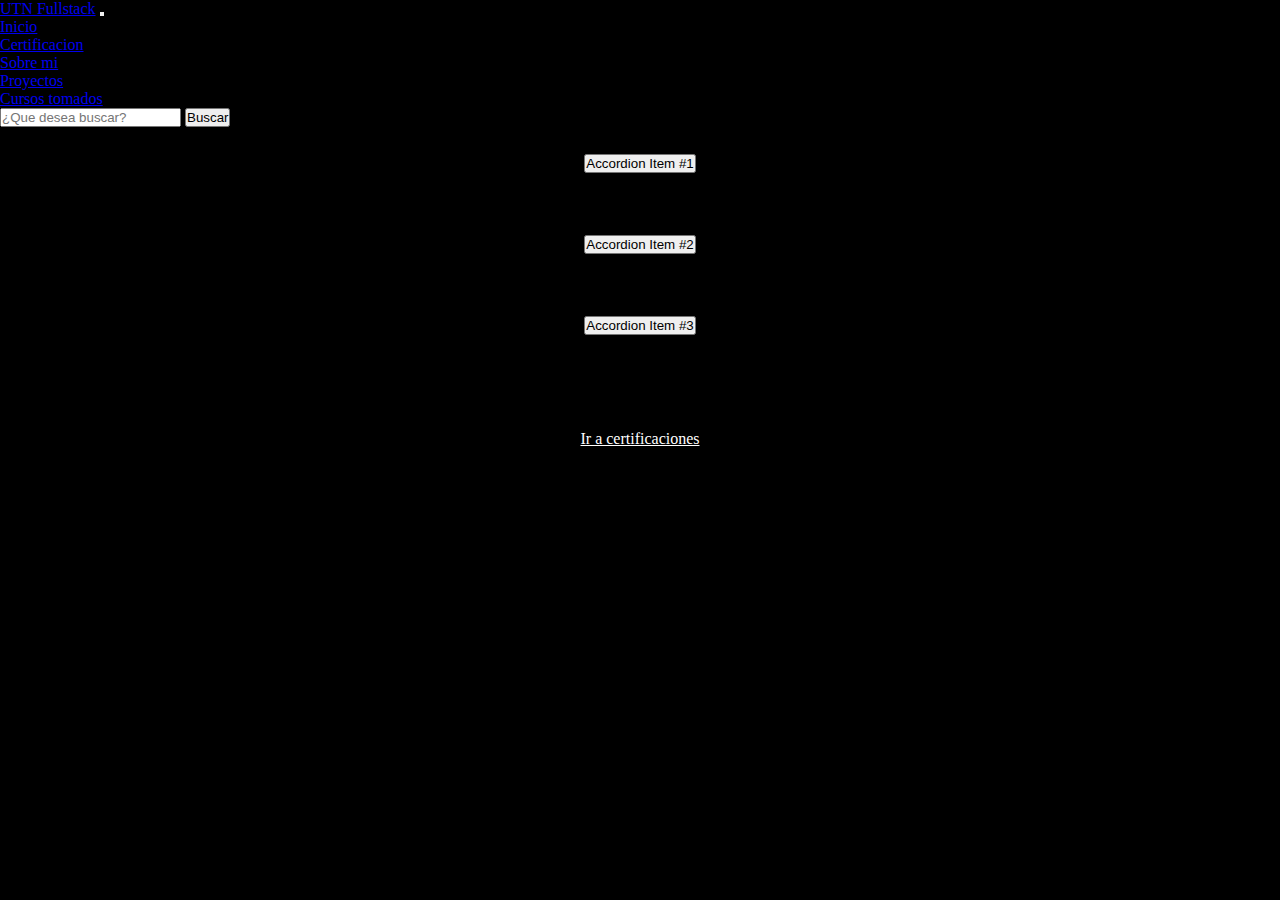
<file: index.html>
<!DOCTYPE html>
<html lang="en">
<head>
    <meta charset="UTF-8">
    <meta name="viewport" content="width=device-width, initial-scale=1.0">
    <title>clase 9 - boostrasp</title>
    <link href="https://cdn.jsdelivr.net/npm/bootstrap@5.3.0/dist/css/bootstrap.min.css" 
    rel="stylesheet" integrity="sha384-9ndCyUaIbzAi2FUVXJi0CjmCapSmO7SnpJef0486qhLnuZ2cdeRhO02iuK6FUUVM" crossorigin="anonymous">
    <link rel="stylesheet" href="style/style.css">
</head>
<body>
  <header>
    <nav class="navbar navbar-expand-lg bg-body-tertiary">
        <div class="container-fluid">
          <a class="navbar-brand" href="#">UTN Fullstack</a>
          <button class="navbar-toggler" type="button" 
          data-bs-toggle="collapse" data-bs-target="#navbarSupportedContent"
           aria-controls="navbarSupportedContent" aria-expanded="false" aria-label="Toggle navigation">
            <span class="navbar-toggler-icon"></span>
          </button>
          <div class="collapse navbar-collapse" id="navbarSupportedContent">
            <ul class="navbar-nav me-auto mb-2 mb-lg-0">
              <li class="nav-item">
                <a class="nav-link active" aria-current="page" href="#">Inicio</a>
              </li>
              <li class="nav-item">
                <a class="nav-link" href="#">Certificacion</a>
              </li>
              <li class="nav-item dropdown">
                <a class="nav-link dropdown-toggle" href="#" role="button" data-bs-toggle="dropdown" aria-expanded="false">
                  Sobre mi
                </a>
                <ul class="dropdown-menu">
                  <li><a class="dropdown-item" href="#">Proyectos</a></li>
                  <li><a class="dropdown-item" href="#">Cursos tomados</a></li>
                </ul>
              </li>
            </ul>
            <form class="d-flex" role="search">
              <input class="form-control me-2" type="search" placeholder="¿Que desea buscar?" aria-label="Search">
              <button class="btn btn-outline-success" type="submit">Buscar</button>
            </form>
          </div>
        </div>
      </nav>
  </header>
  <main>
    <section class="conteiner pt-5">
        <div class="accordion" id="accordionExample">
            <div class="accordion-item">
              <h2 class="accordion-header">
                <button class="accordion-button" type="button" data-bs-toggle="collapse" data-bs-target="#collapseOne" aria-expanded="true" aria-controls="collapseOne">
                  Accordion Item #1
                </button>
              </h2>
              <div id="collapseOne" class="accordion-collapse collapse show" data-bs-parent="#accordionExample">
                <div class="accordion-body">
                  <strong>This is the first item's accordion body.</strong> It is shown by default, until the collapse plugin adds the appropriate classes that we use to style each element. These classes control the overall appearance, as well as the showing and hiding via CSS transitions. You can modify any of this with custom CSS or overriding our default variables. It's also worth noting that just about any HTML can go within the <code>.accordion-body</code>, though the transition does limit overflow.
                </div>
              </div>
            </div>
            <div class="accordion-item">
              <h2 class="accordion-header">
                <button class="accordion-button collapsed" type="button" data-bs-toggle="collapse" data-bs-target="#collapseTwo" aria-expanded="false" aria-controls="collapseTwo">
                  Accordion Item #2
                </button>
              </h2>
              <div id="collapseTwo" class="accordion-collapse collapse" data-bs-parent="#accordionExample">
                <div class="accordion-body">
                  <strong>This is the second item's accordion body.</strong> It is hidden by default, until the collapse plugin adds the appropriate classes that we use to style each element. These classes control the overall appearance, as well as the showing and hiding via CSS transitions. You can modify any of this with custom CSS or overriding our default variables. It's also worth noting that just about any HTML can go within the <code>.accordion-body</code>, though the transition does limit overflow.
                </div>
              </div>
            </div>
            <div class="accordion-item">
              <h2 class="accordion-header">
                <button class="accordion-button collapsed" type="button" data-bs-toggle="collapse" data-bs-target="#collapseThree" aria-expanded="false" aria-controls="collapseThree">
                  Accordion Item #3
                </button>
              </h2>
              <div id="collapseThree" class="accordion-collapse collapse" data-bs-parent="#accordionExample">
                <div class="accordion-body">
                  <strong>This is the third item's accordion body.</strong> It is hidden by default, until the collapse plugin adds the appropriate classes that we use to style each element. These classes control the overall appearance, as well as the showing and hiding via CSS transitions. You can modify any of this with custom CSS or overriding our default variables. It's also worth noting that just about any HTML can go within the <code>.accordion-body</code>, though the transition does limit overflow.
                </div>
              </div>
            </div>
          </div>
    </section>
    <section>
        <div>
            <a href="certificaciones.html">Ir a certificaciones</a>
        </div>
    </section>
  </main>


  <script src="https://cdn.jsdelivr.net/npm/bootstrap@5.3.0/dist/js/bootstrap.bundle.min.js" 
  integrity="sha384-geWF76RCwLtnZ8qwWowPQNguL3RmwHVBC9FhGdlKrxdiJJigb/j/68SIy3Te4Bkz" 
  crossorigin="anonymous"></script>
</body>
</html>
</file>
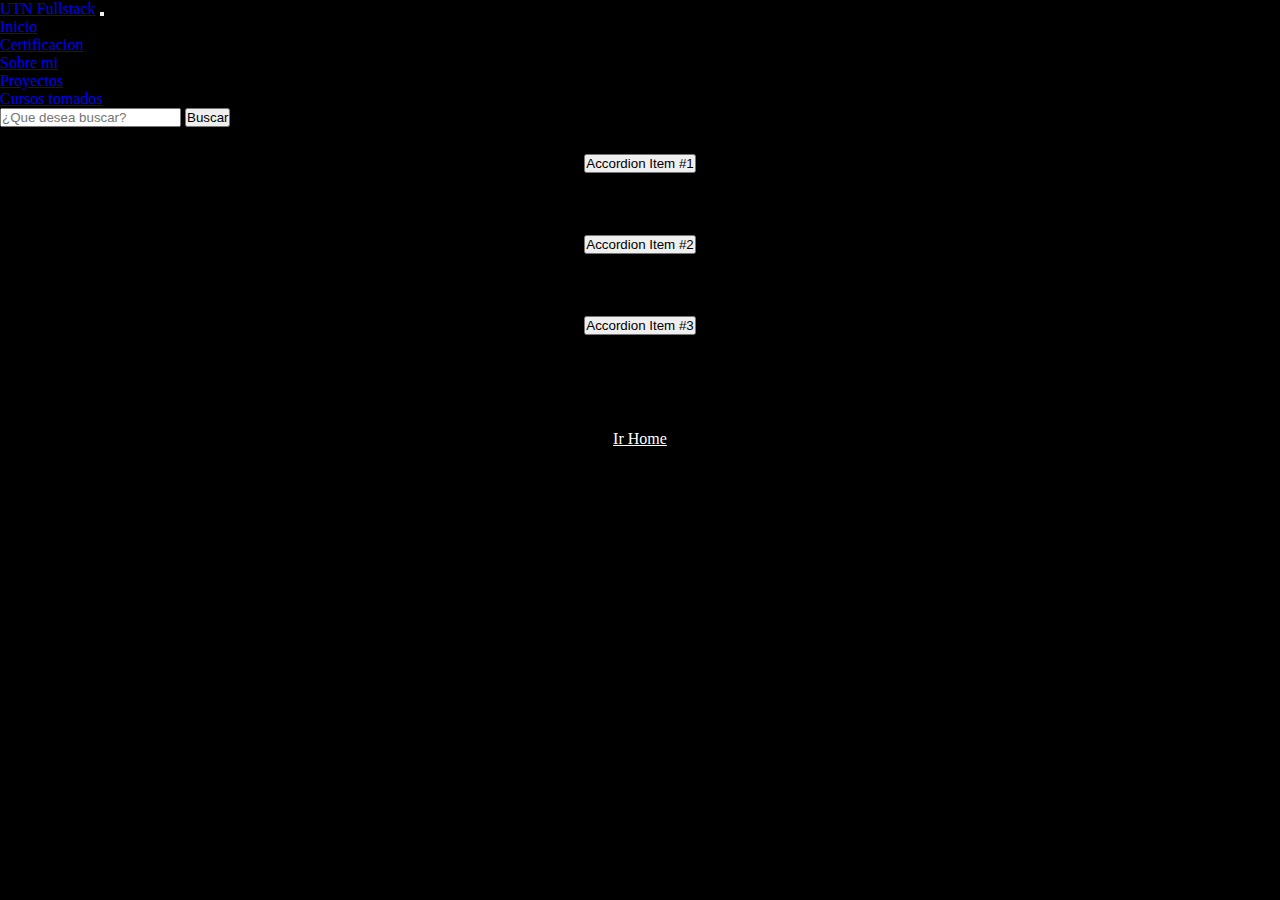
<file: certificaciones.html>
<!DOCTYPE html>
<html lang="en">
<head>
    <meta charset="UTF-8">
    <meta name="viewport" content="width=device-width, initial-scale=1.0">
    <title>clase 9 - boostrasp</title>
    <link href="https://cdn.jsdelivr.net/npm/bootstrap@5.3.0/dist/css/bootstrap.min.css" 
    rel="stylesheet" integrity="sha384-9ndCyUaIbzAi2FUVXJi0CjmCapSmO7SnpJef0486qhLnuZ2cdeRhO02iuK6FUUVM" crossorigin="anonymous">
    <link rel="stylesheet" href="style/style.css">
</head>
<body>
  <header>
    <nav class="navbar navbar-expand-lg bg-body-tertiary">
        <div class="container-fluid">
          <a class="navbar-brand" href="#">UTN Fullstack</a>
          <button class="navbar-toggler" type="button" 
          data-bs-toggle="collapse" data-bs-target="#navbarSupportedContent"
           aria-controls="navbarSupportedContent" aria-expanded="false" aria-label="Toggle navigation">
            <span class="navbar-toggler-icon"></span>
          </button>
          <div class="collapse navbar-collapse" id="navbarSupportedContent">
            <ul class="navbar-nav me-auto mb-2 mb-lg-0">
              <li class="nav-item">
                <a class="nav-link active" aria-current="page" href="#">Inicio</a>
              </li>
              <li class="nav-item">
                <a class="nav-link" href="#">Certificacion</a>
              </li>
              <li class="nav-item dropdown">
                <a class="nav-link dropdown-toggle" href="#" role="button" data-bs-toggle="dropdown" aria-expanded="false">
                  Sobre mi
                </a>
                <ul class="dropdown-menu">
                  <li><a class="dropdown-item" href="#">Proyectos</a></li>
                  <li><a class="dropdown-item" href="#">Cursos tomados</a></li>
                </ul>
              </li>
            </ul>
            <form class="d-flex" role="search">
              <input class="form-control me-2" type="search" placeholder="¿Que desea buscar?" aria-label="Search">
              <button class="btn btn-outline-success" type="submit">Buscar</button>
            </form>
          </div>
        </div>
      </nav>
  </header>
  <main>
    <section class="conteiner pt-5">
        <div class="accordion" id="accordionExample">
            <div class="accordion-item">
              <h2 class="accordion-header">
                <button class="accordion-button" type="button" data-bs-toggle="collapse" data-bs-target="#collapseOne" aria-expanded="true" aria-controls="collapseOne">
                  Accordion Item #1
                </button>
              </h2>
              <div id="collapseOne" class="accordion-collapse collapse show" data-bs-parent="#accordionExample">
                <div class="accordion-body">
                  <strong>This is the first item's accordion body.</strong> It is shown by default, until the collapse plugin adds the appropriate classes that we use to style each element. These classes control the overall appearance, as well as the showing and hiding via CSS transitions. You can modify any of this with custom CSS or overriding our default variables. It's also worth noting that just about any HTML can go within the <code>.accordion-body</code>, though the transition does limit overflow.
                </div>
              </div>
            </div>
            <div class="accordion-item">
              <h2 class="accordion-header">
                <button class="accordion-button collapsed" type="button" data-bs-toggle="collapse" data-bs-target="#collapseTwo" aria-expanded="false" aria-controls="collapseTwo">
                  Accordion Item #2
                </button>
              </h2>
              <div id="collapseTwo" class="accordion-collapse collapse" data-bs-parent="#accordionExample">
                <div class="accordion-body">
                  <strong>This is the second item's accordion body.</strong> It is hidden by default, until the collapse plugin adds the appropriate classes that we use to style each element. These classes control the overall appearance, as well as the showing and hiding via CSS transitions. You can modify any of this with custom CSS or overriding our default variables. It's also worth noting that just about any HTML can go within the <code>.accordion-body</code>, though the transition does limit overflow.
                </div>
              </div>
            </div>
            <div class="accordion-item">
              <h2 class="accordion-header">
                <button class="accordion-button collapsed" type="button" data-bs-toggle="collapse" data-bs-target="#collapseThree" aria-expanded="false" aria-controls="collapseThree">
                  Accordion Item #3
                </button>
              </h2>
              <div id="collapseThree" class="accordion-collapse collapse" data-bs-parent="#accordionExample">
                <div class="accordion-body">
                  <strong>This is the third item's accordion body.</strong> It is hidden by default, until the collapse plugin adds the appropriate classes that we use to style each element. These classes control the overall appearance, as well as the showing and hiding via CSS transitions. You can modify any of this with custom CSS or overriding our default variables. It's also worth noting that just about any HTML can go within the <code>.accordion-body</code>, though the transition does limit overflow.
                </div>
              </div>
            </div>
          </div>
    </section>
    <section>
        <div>
            <a href="index.html">Ir Home</a>
        </div>
    </section>
  </main>


  <script src="https://cdn.jsdelivr.net/npm/bootstrap@5.3.0/dist/js/bootstrap.bundle.min.js" 
  integrity="sha384-geWF76RCwLtnZ8qwWowPQNguL3RmwHVBC9FhGdlKrxdiJJigb/j/68SIy3Te4Bkz" 
  crossorigin="anonymous"></script>
</body>
</html>
</file>
<file: style/style.css>
*{
    margin: 0;
    padding: 0;
    box-sizing: border-box;
}
body {
    background-color: black;
}

section  {
 padding: 20px;
    text-align: center;
}

section a {

    color: white;
    text-align: center;
}
</file>
